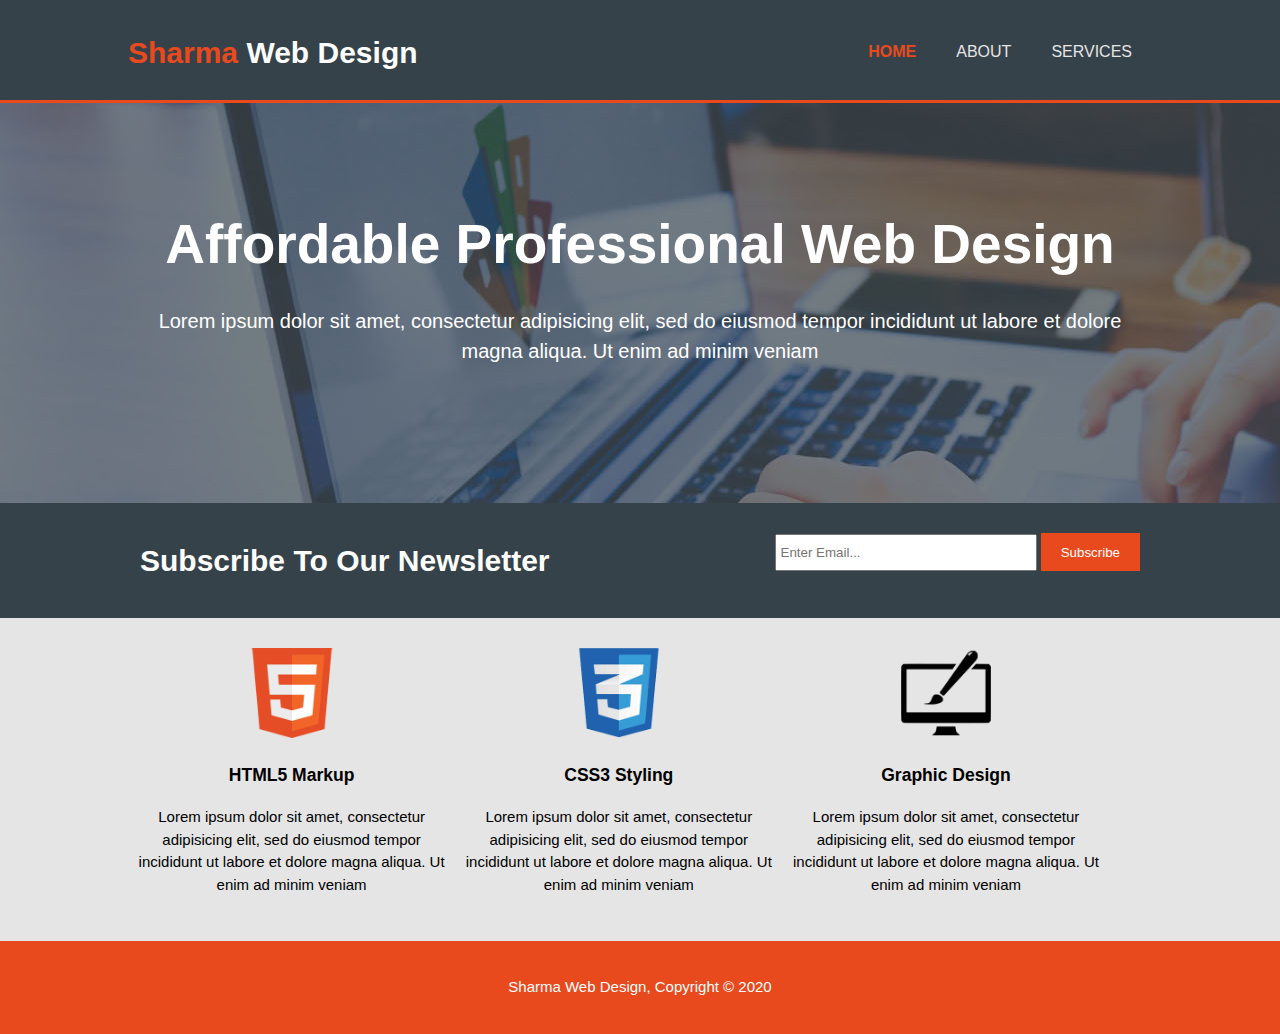
<file: index.html>
<!DOCTYPE html>
<html>
<head>
	<meta charset="utf-8">
	<meta name="viewport" content="width=device-width">
	<meta name="description" content="Affordable and Professional Web Design">
	<meta name="keywords" content="web designs, affordable web design, professional web design">
	<meta name="author" content="Tushar Sharma">
	<title>Sharma Web Design | Welcome</title>
	<link rel="stylesheet" href="./CSS/style.css">
</head>
<body>
	<header>
		<div class="container">
			<div id="branding">
				<h1><span class="highlight">Sharma</span> Web Design</h1>
			</div>
			<nav>
				<ul>
					<li class="current"><a href="index.html">Home</a></li>
					<li><a href="about.html">About</a></li>
					<li><a href="services.html">Services</a></li>
				</ul>
			</nav>
		</div>
	</header>

	<section id="showcase">
		<div class="container">
			<h1>Affordable Professional Web Design</h1>
			<p>Lorem ipsum dolor sit amet, consectetur adipisicing elit, sed do eiusmod
			tempor incididunt ut labore et dolore magna aliqua. Ut enim ad minim veniam</p>
		</div>
	</section>
	<section id="newsletter">
		<div class="container">
			<h1>Subscribe To Our Newsletter</h1>
			<form>
				<input type="email" placeholder="Enter Email...">
				<button type="submit" class="button_1">Subscribe</button>
			</form>
		</div>
	</section>
	<section id="boxes">
		<div class="container">
			<div class="box">
				<img src="./Img/logo_html.png">
				<h3>HTML5 Markup</h3>
				<p>Lorem ipsum dolor sit amet, consectetur adipisicing elit, sed do eiusmod
				tempor incididunt ut labore et dolore magna aliqua. Ut enim ad minim veniam</p>
			</div>
			<div class="box">
				<img src="./Img/logo_css.png">
				<h3>CSS3 Styling</h3>
				<p>Lorem ipsum dolor sit amet, consectetur adipisicing elit, sed do eiusmod
				tempor incididunt ut labore et dolore magna aliqua. Ut enim ad minim veniam</p>
			</div>
			<div class="box">
				<img src="./Img/logo_brush.png">
				<h3>Graphic Design</h3>
				<p>Lorem ipsum dolor sit amet, consectetur adipisicing elit, sed do eiusmod
				tempor incididunt ut labore et dolore magna aliqua. Ut enim ad minim veniam</p>
			</div>
		</div>
	</section>

	<footer>
		<p>Sharma Web Design, Copyright &copy; 2020</p>
	</footer>
</body>
</html>
</file>
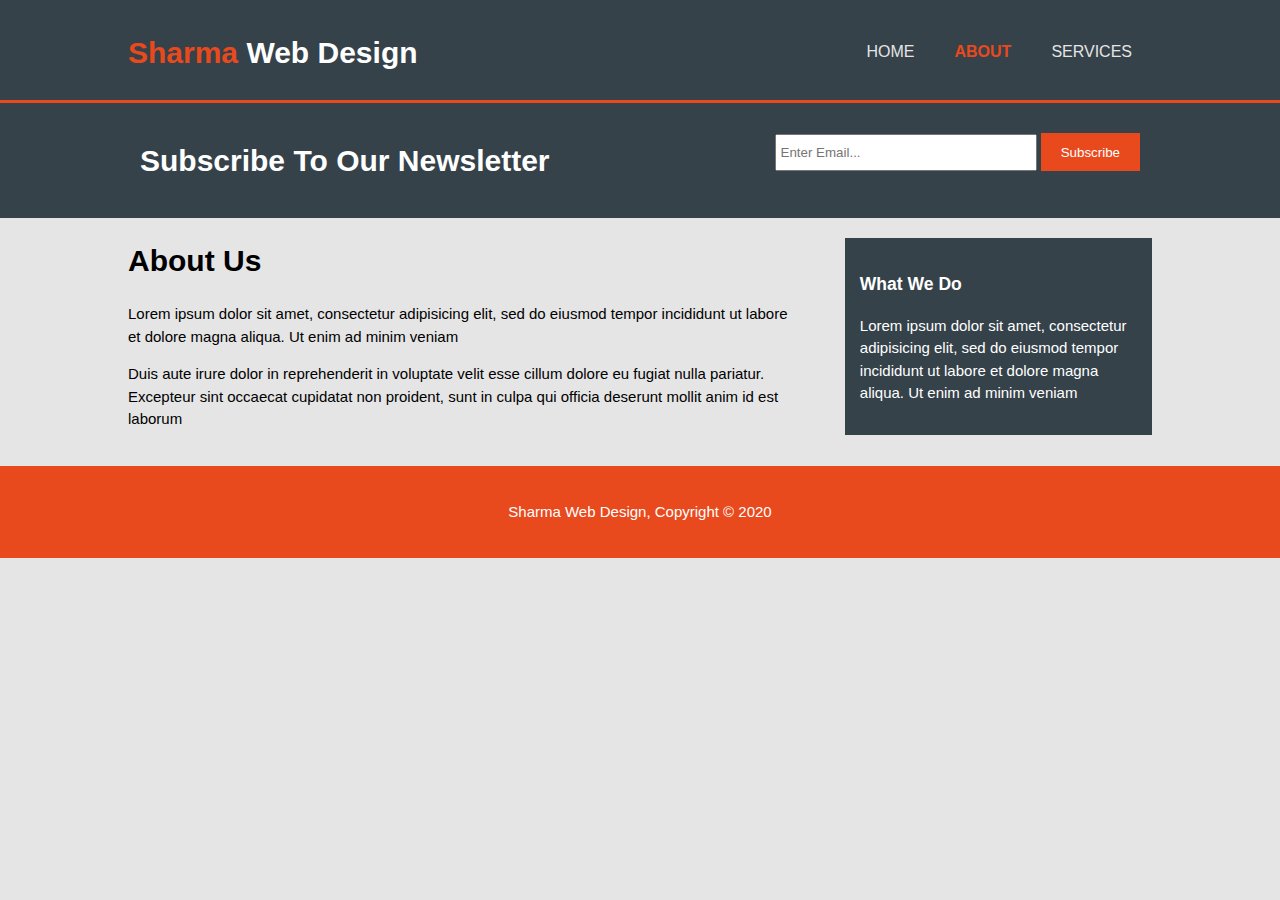
<file: about.html>
<!DOCTYPE html>
<html>
<head>
	<meta charset="utf-8">
	<meta name="viewport" content="width=device-width">
	<meta name="description" content="Affordable and Professional Web Design">
	<meta name="keywords" content="web designs, affordable web design, professional web design">
	<meta name="author" content="Tushar Sharma">
	<title>Sharma Web Design | About</title>
	<link rel="stylesheet" href="./CSS/style.css">
</head>
<body>
	<header>
		<div class="container">
			<div id="branding">
				<h1><span class="highlight">Sharma</span> Web Design</h1>
			</div>
			<nav>
				<ul>
					<li><a href="index.html">Home</a></li>
					<li class="current"><a href="about.html">About</a></li>
					<li><a href="services.html">Services</a></li>
				</ul>
			</nav>
		</div>
	</header>

	<section id="newsletter">
		<div class="container">
			<h1>Subscribe To Our Newsletter</h1>
			<form>
				<input type="email" placeholder="Enter Email...">
				<button type="submit" class="button_1">Subscribe</button>
			</form>
		</div>
	</section>
	<section id="main">
		<div class="container">
			<article id="main-col">
				<h1 class="page-title">About Us</h1>
				<p>Lorem ipsum dolor sit amet, consectetur adipisicing elit, sed do eiusmod
				tempor incididunt ut labore et dolore magna aliqua. Ut enim ad minim veniam</p>
				<p>Duis aute irure dolor in reprehenderit in voluptate velit esse
				cillum dolore eu fugiat nulla pariatur. Excepteur sint occaecat cupidatat non
				proident, sunt in culpa qui officia deserunt mollit anim id est laborum</p>
			</article>

			<aside id="sidebar">
				<div class="dark">
				    <h3>What We Do</h3>
				    <p>Lorem ipsum dolor sit amet, consectetur adipisicing elit, sed do eiusmod tempor incididunt ut labore et dolore magna aliqua. Ut enim ad minim veniam</p>
			    </div>
			</aside>
		</div>
	</section>

	<footer>
		<p>Sharma Web Design, Copyright &copy; 2020</p>
	</footer>
</body>
</html>
</file>
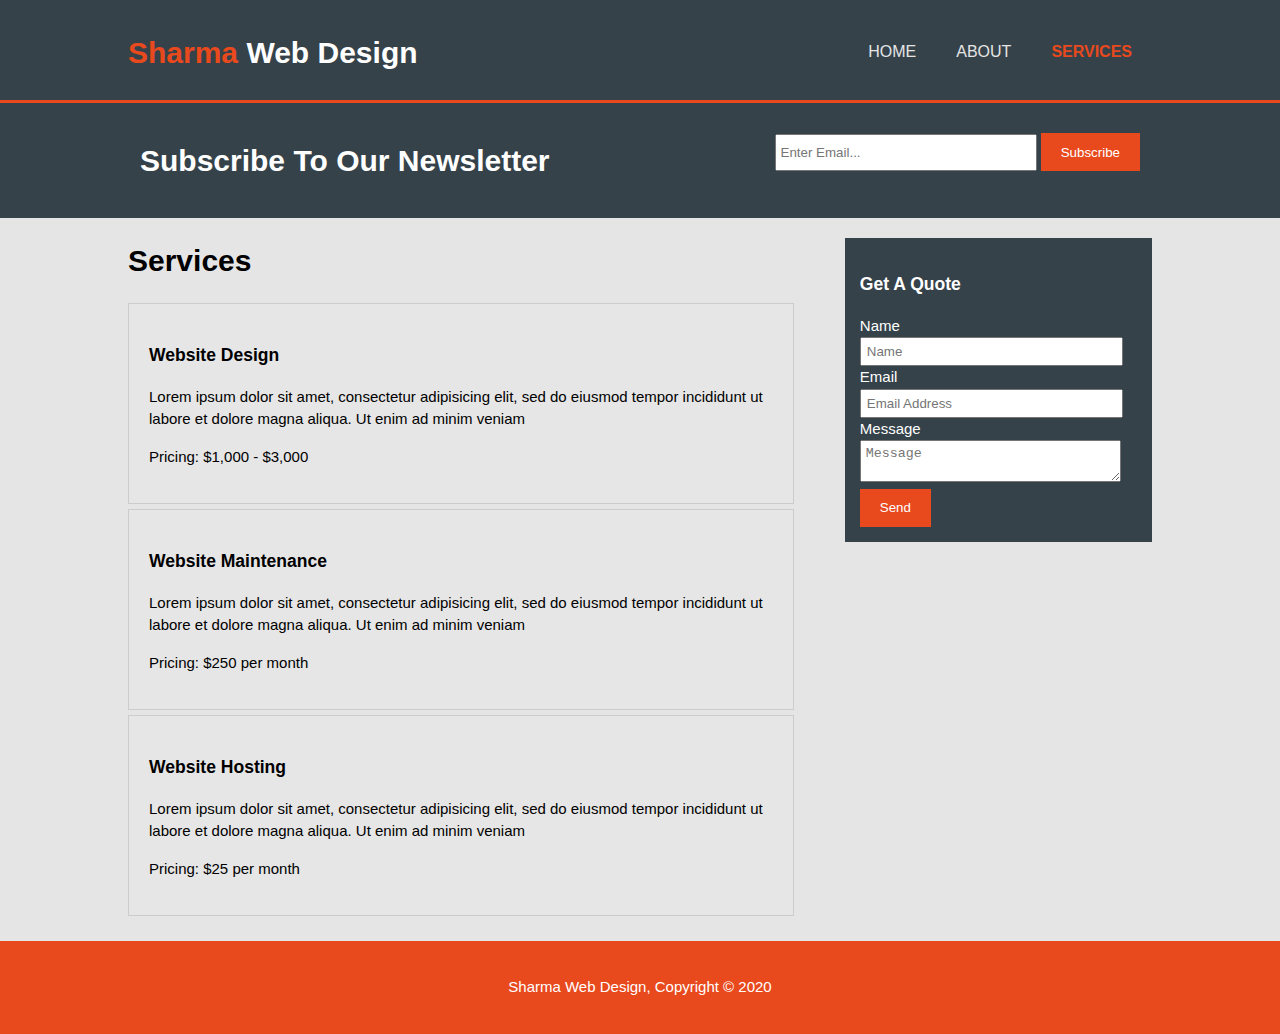
<file: services.html>
<!DOCTYPE html>
<html>
<head>
	<meta charset="utf-8">
	<meta name="viewport" content="width=device-width">
	<meta name="description" content="Affordable and Professional Web Design">
	<meta name="keywords" content="web designs, affordable web design, professional web design">
	<meta name="author" content="Tushar Sharma">
	<title>Sharma Web Design | Services</title>
	<link rel="stylesheet" href="./CSS/style.css">
</head>
<body>
	<header>
		<div class="container">
			<div id="branding">
				<h1><span class="highlight">Sharma</span> Web Design</h1>
			</div>
			<nav>
				<ul>
					<li><a href="index.html">Home</a></li>
					<li><a href="about.html">About</a></li>
					<li class="current"><a href="services.html">Services</a></li>
				</ul>
			</nav>
		</div>
	</header>

	<section id="newsletter">
		<div class="container">
			<h1>Subscribe To Our Newsletter</h1>
			<form>
				<input type="email" placeholder="Enter Email...">
				<button type="submit" class="button_1">Subscribe</button>
			</form>
		</div>
	</section>
	<section id="main">
		<div class="container">
			<article id="main-col">
				<h1 class="page-title">Services</h1>
				<ul id="services">
					<li>
						<h3>Website Design</h3>
						<p>Lorem ipsum dolor sit amet, consectetur adipisicing elit, sed do eiusmod tempor incididunt ut labore et dolore magna aliqua. Ut enim ad minim veniam</p>
						<p>Pricing: $1,000 - $3,000</p>
					</li>
					<li>
						<h3>Website Maintenance</h3>
						<p>Lorem ipsum dolor sit amet, consectetur adipisicing elit, sed do eiusmod tempor incididunt ut labore et dolore magna aliqua. Ut enim ad minim veniam</p>
						<p>Pricing: $250 per month</p>
					</li>
					<li>
						<h3>Website Hosting</h3>
						<p>Lorem ipsum dolor sit amet, consectetur adipisicing elit, sed do eiusmod tempor incididunt ut labore et dolore magna aliqua. Ut enim ad minim veniam</p>
						<p>Pricing: $25 per month</p>
					</li>
				</ul>
			</article>

			<aside id="sidebar">
				<div class="dark">
				    <h3>Get A Quote</h3>
				    <form class="quote">
				    	<div>
				    		<label>Name</label><br>
				    		<input type="text" placeholder="Name">
				    	</div>
				    	<div>
				    		<label>Email</label><br>
				    		<input type="email" placeholder="Email Address">
				    	</div>
				    	<div>
				    		<label>Message</label><br>
				    		<textarea placeholder="Message"></textarea>
				    	</div>
				    	<button class="button_1" type="submit">Send</button>
				    </form>
			    </div>
			</aside>
		</div>
	</section>

	<footer>
		<p>Sharma Web Design, Copyright &copy; 2020</p>
	</footer>
</body>
</html>
</file>
<file: CSS/style.css>
body{
	font-family: Arial, Helvetica, sans-serif;
	font-size:15px;
	line-height:1.5;
    /*  font: 15px/1.5 Arial, Helvetica, sans-serif;  */
    padding:0;
    margin:0;
    background-color:#E5E5E5;
}

/* Global */
.container{
	width:80%;
	margin:auto;
	overflow:hidden;
}

ul{
	margin:0;
	padding:0;
}

.button_1{
	height:38px;
	background:#e8491d;
	border:0;
	padding-left:20px;
	padding-right:20px;
	color:#ffffff;
}

.dark{
	padding:15px;
	background:#35424a;
	color:#ffffff;
	margin-top:10px;
	margin-bottom:10px;
}

/* Header */
header{
	background:#35424a;
	color:#ffffff;
	padding-top:30px;
	min-height:70px;
	border-bottom:#e8491d 3px solid;
}

header a{
	color:#E5E5E5;
	text-decoration:none;
	text-transform: uppercase;
	font-size:16px;
}

header li{
	float:left;
	display:inline;
	padding: 0 20px 0 20px;
}

header #branding{
	float:left;
}

header #branding h1{
	margin:0;
}

header nav{
	float:right;
	margin-top:10px;
}

header .highlight, header .current a{
	color:#e8491d;
	font-weight:bold;
}

header a:hover{
	color:#cccccc;
	font-weight:bold;
}

/* Showcase */
#showcase{
	min-height:400px;
	background:url('../Img/showcase.jpg') no-repeat 0 -400px;
	text-align:center;
	color:#ffffff;
}

#showcase h1{
	margin-top:100px;
	font-size:55px;
	margin-bottom:10px;
}

#showcase p{
	font-size:20px;
}

#newsletter{
	padding:15px;
	color:#ffffff;
	background:#35424a;
}

/* Newsletter */
#newsletter h1{
	float:left;
}

#newsletter form{
	float:right;
	margin-top:15px;
}

#newsletter input[type="email"]{
	padding:4px;
	height:25px;
	width:250px;
}

/* Boxes */
#boxes{
	margin-top:20px;
}

#boxes .box{
	float:left;
	text-align:center;
	width:30%;
	padding:10px;
}

#boxes .box img{
	width:90px;
}

/* sidebar */
aside#sidebar{
	float:right;
	width:30%;
	margin-top:10px;
}

aside#sidebar .quote input, aside#sidebar .quote textarea{
	width:90%;
	padding:5px;
}

/* main-col */
article#main-col{
	float:left;
	width:65%;
}

/* Services */
ul#services li{
	list-style:none;
	padding:20px;
	border:#cccccc solid 1px;
	margin-bottom:5px;
	background:#e6e6e6;
}

footer{
	padding:20px;
	margin-top:20px;
	color:#ffffff;
	background-color:#e8491d;
	text-align:center;
}

/* Media Queries */
@media(max-width: 768px){
	header #branding,
	header nav,
	header nav li,
	#newsletter h1,
	#newsletter form,
	#boxes .box,
	article#main-col,
	aside#sidebar{
		float:none;
		text-align:center;
		width:100%;
	}

	header{
		padding-bottom:20px;
	}

	#showcase h1{
		margin-top:40px;
	}

	#newsletter button,.quote button{
		display:block;
		width:100%;
	}

	#newsletter form input[type="email"], .quote input, .quote textarea{
		width:100%;
		margin-bottom:5px;
	}
}
</file>
